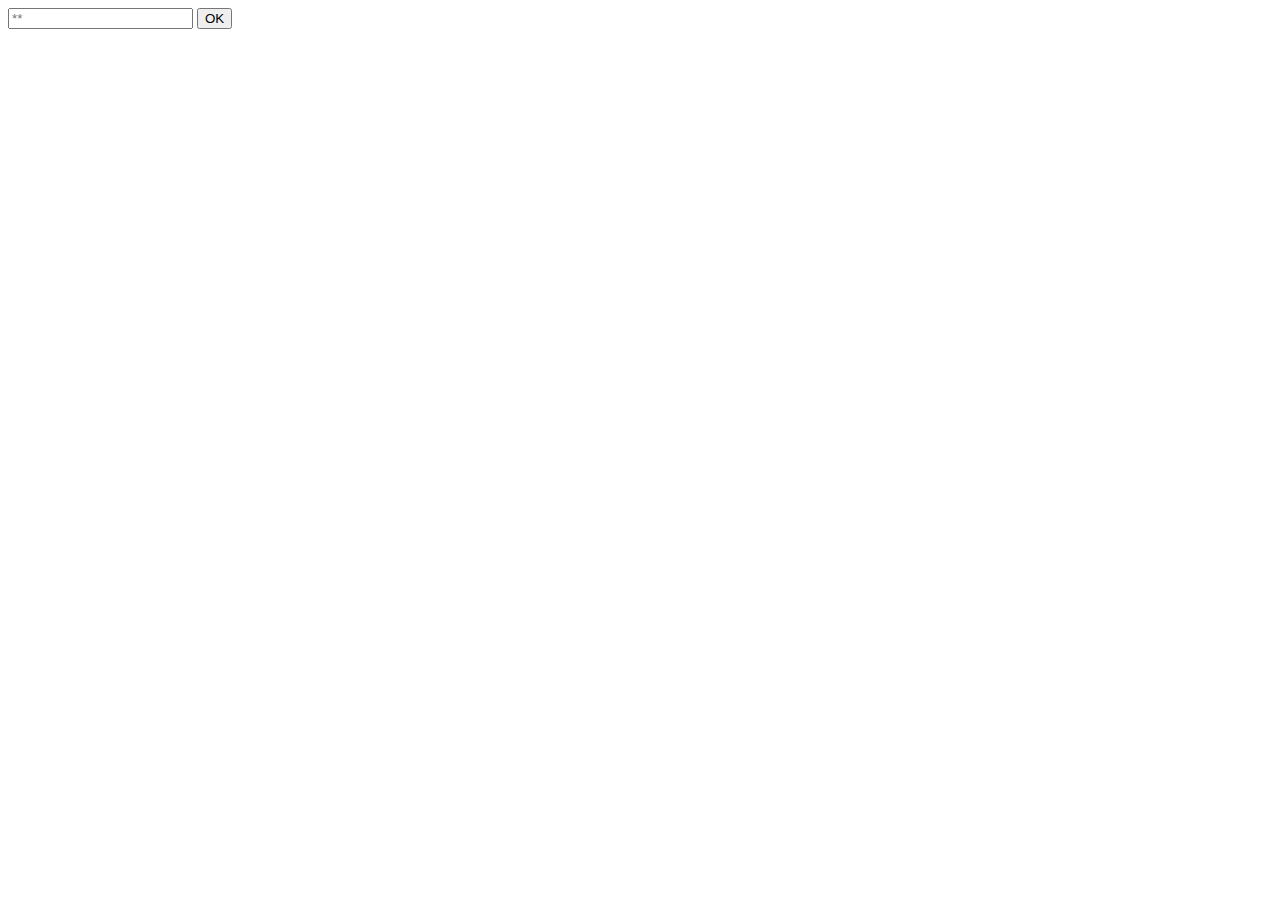
<file: index.html>
<!DOCTYPE html>
<head>
	<meta charset="UTF-8">
  	<meta name="viewport" content="width=device-width, initial-scale=1.0">
	<link href="https://paphos.quest/src/output.css" rel="stylesheet">
</head>

<body>
	<main class="bg-slate-200">
		<div class="grid h-screen place-items-center">
			<input type="text" id="fname" name="fname" class="p-2 rounded-lg mb-10 placeholder:italic" placeholder="**">
			<button class="rounded-full bg-slate-800 text-slate-200 h-8 w-60" onclick="clickPress(event)">OK</button>
		</div>
	</main>
</body>

<script type="text/javascript">
	function clickPress(event) {
		if (document.getElementById("fname").value.replace(/\s/g, "") == "42") {
       		location.href = "https://paphos.quest/oldindex.html";
		}
	}
</script>
</file>
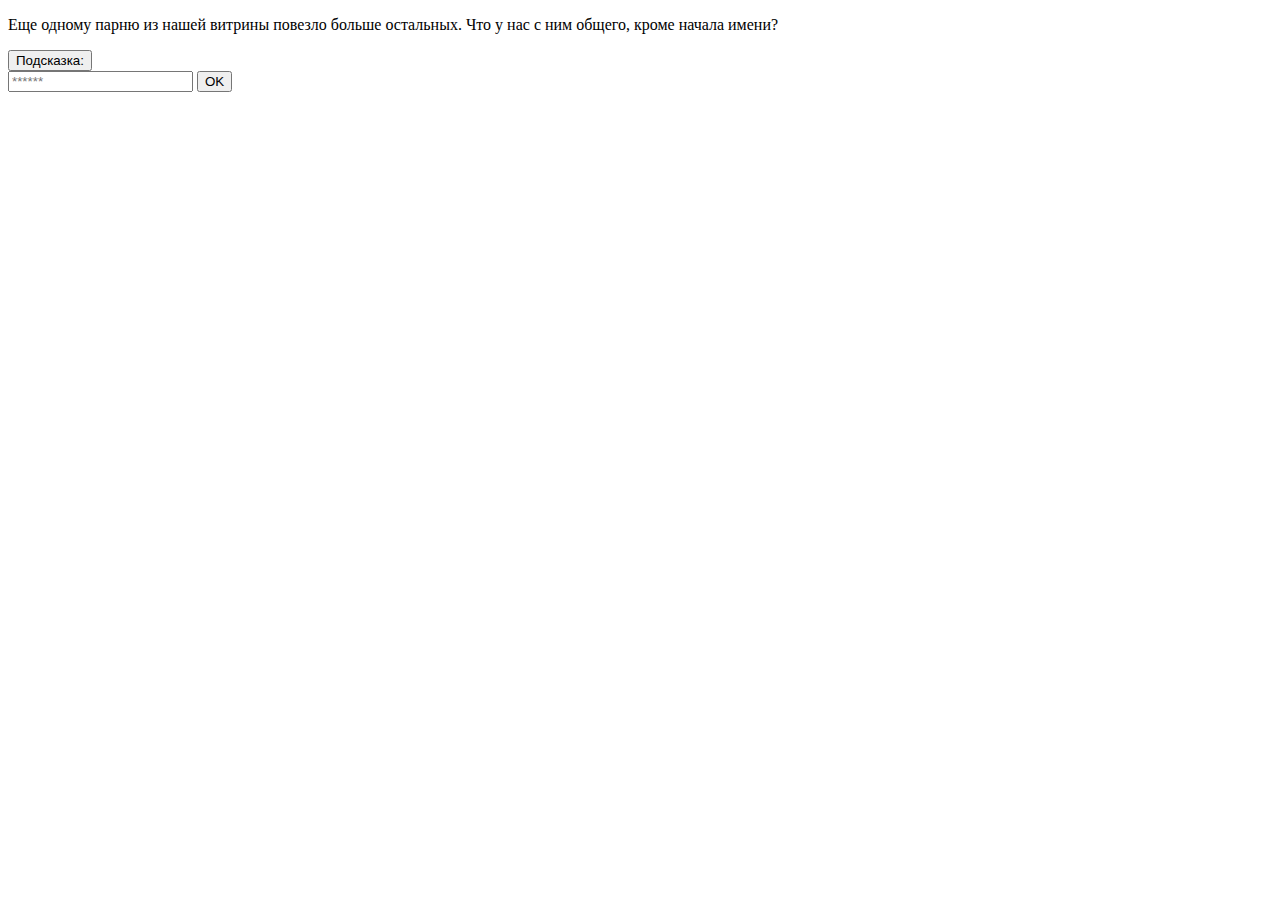
<file: afyMMgAUJq.html>
<!DOCTYPE html>
<head>
	<meta charset="UTF-8">
  	<meta name="viewport" content="width=device-width, initial-scale=1.0">
	<link href="https://paphos.quest/src/output.css" rel="stylesheet">
</head>

<body>
	<main class="bg-slate-200">
		<div class="grid h-screen place-items-center">
			<p class="mx-10 text-slate-900">
Еще одному парню из нашей витрины повезло больше остальных. Что у нас с ним общего, кроме начала имени?			</p>
			<button class="rounded-full bg-slate-700 text-slate-200 h-7 w-56" onclick="clickPress2(event)" id="hintbutton">Подсказка:</button>
			<div id="hintdiv" class="mx-10 text-slate-900"></div>
			<input type="text" id="fname" name="fname" class="p-2 rounded-lg mb-10 placeholder:italic" placeholder="******">
			<button class="rounded-full bg-slate-800 text-slate-200 h-8 w-60" onclick="clickPress(event)">OK</button>
		</div>
	</main>
</body>

<script type="text/javascript">
	function clickPress(event) {
		if (document.getElementById("fname").value.toUpperCase().replace(/\s/g, "") == "БОРОДА") {
       		location.href = "https://paphos.quest/zdCRUEwSfE.html";
		}
	}
	function clickPress2(event) {
		const element = document.getElementById("hintbutton");
		element.remove(); 
		const para = document.createElement("p");
		para.innerText = "Внешность";
		document.getElementById("hintdiv").appendChild(para)
	}
</script>
</file>
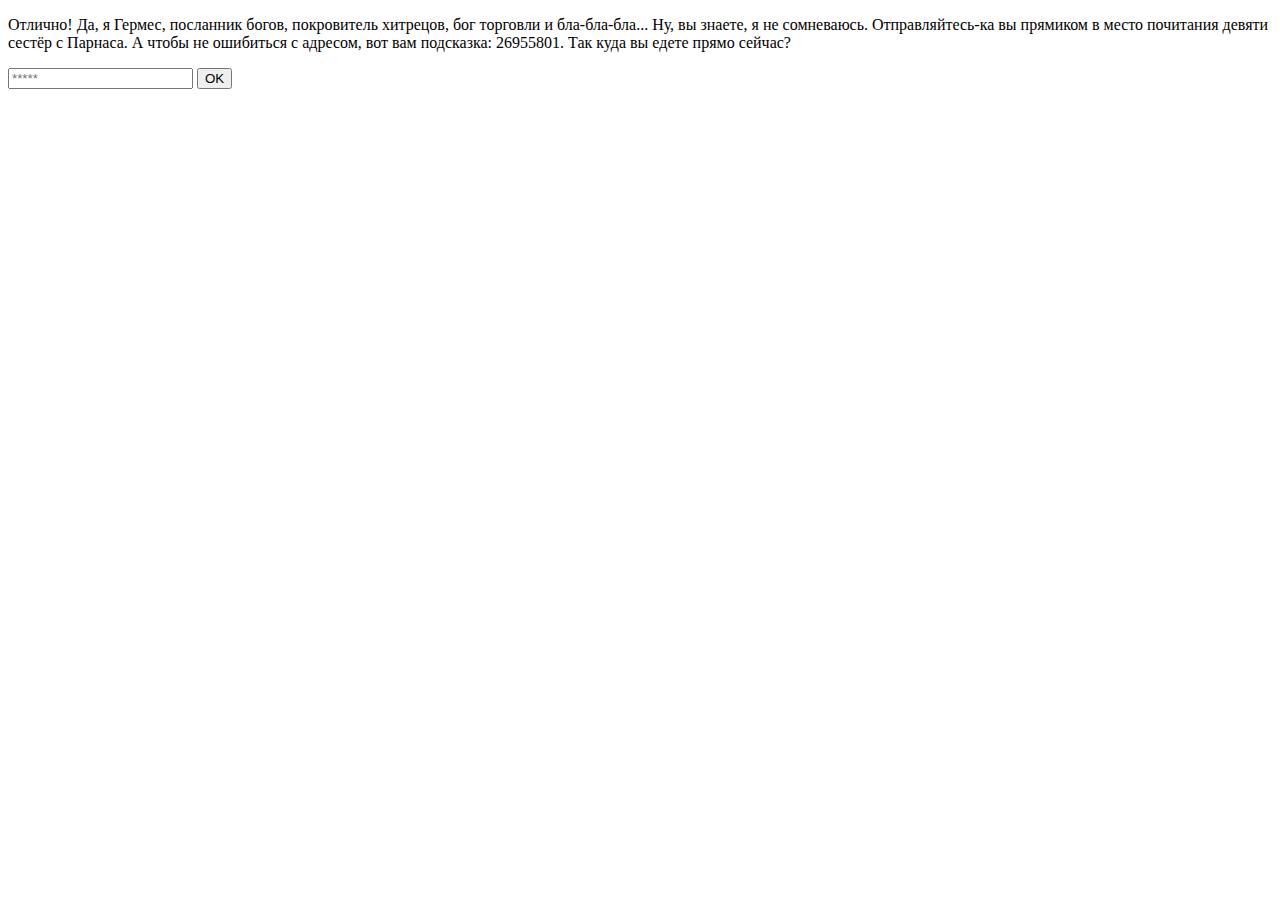
<file: IkrtMaOvBc.html>
<!DOCTYPE html>
<head>
	<meta charset="UTF-8">
  	<meta name="viewport" content="width=device-width, initial-scale=1.0">
	<link href="https://paphos.quest/src/output.css" rel="stylesheet">
</head>

<body>
	<main class="bg-slate-200">
		<div class="grid h-screen place-items-center">
			<p class="mx-10 text-slate-900">
Отлично! Да, я Гермес, посланник богов, покровитель хитрецов, бог торговли и бла-бла-бла... Ну,  вы знаете, я не сомневаюсь. Отправляйтесь-ка вы прямиком в место почитания девяти сестёр с Парнаса. А чтобы не ошибиться с адресом, вот вам подсказка: 26955801. Так куда вы едете прямо сейчас?
			</p>
			<input type="text" id="fname" name="fname" class="p-2 rounded-lg mb-10 placeholder:italic" placeholder="*****">
			<button class="rounded-full bg-slate-800 text-slate-200 h-8 w-60" onclick="clickPress(event)">OK</button>
		</div>
	</main>
</body>

<script type="text/javascript">
	function clickPress(event) {
		if (document.getElementById("fname").value.toUpperCase().replace(/\s/g, "") == "МУЗЕЙ") {
    		location.href = "https://paphos.quest/UzLSiwDFYD.html";
		}
	}
</script>
</file>
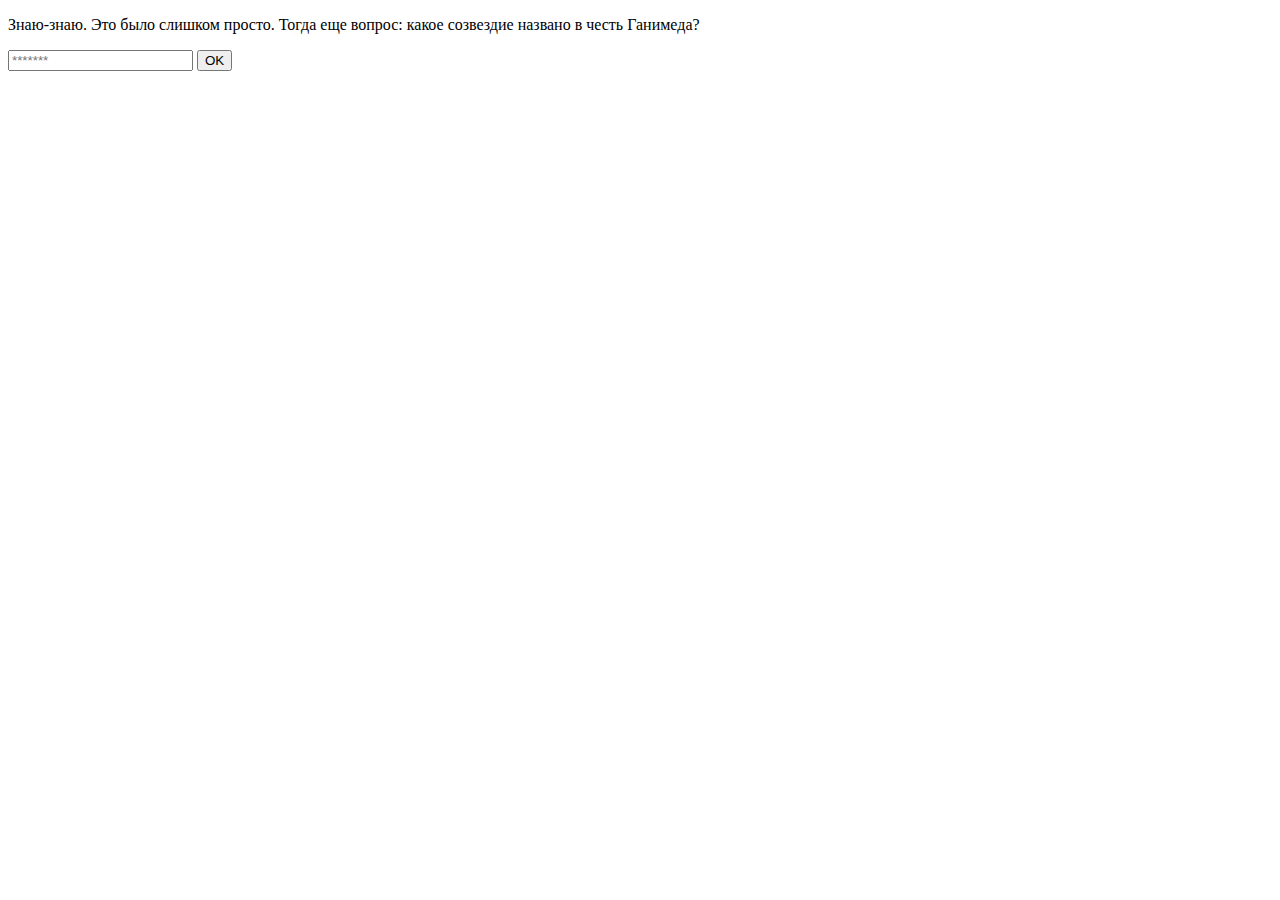
<file: lHAOWEivIf.html>
<!DOCTYPE html>
<head>
	<meta charset="UTF-8">
  	<meta name="viewport" content="width=device-width, initial-scale=1.0">
	<link href="https://paphos.quest/src/output.css" rel="stylesheet">
</head>

<body>
	<main class="bg-slate-200">
		<div class="grid h-screen place-items-center">
			<p class="mx-10 text-slate-900">
Знаю-знаю. Это было слишком просто. Тогда еще вопрос: какое созвездие названо в честь Ганимеда?			</p>
			<input type="text" id="fname" name="fname" class="p-2 rounded-lg mb-10 placeholder:italic" placeholder="*******">
			<button class="rounded-full bg-slate-800 text-slate-200 h-8 w-60" onclick="clickPress(event)">OK</button>
		</div>
	</main>
</body>

<script type="text/javascript">
	function clickPress(event) {
		if (document.getElementById("fname").value.toUpperCase().replace(/\s/g, "") == "ВОДОЛЕЙ") {
       		location.href = "https://paphos.quest/afyMMgAUJq.html";
		}
	}
</script>
</file>
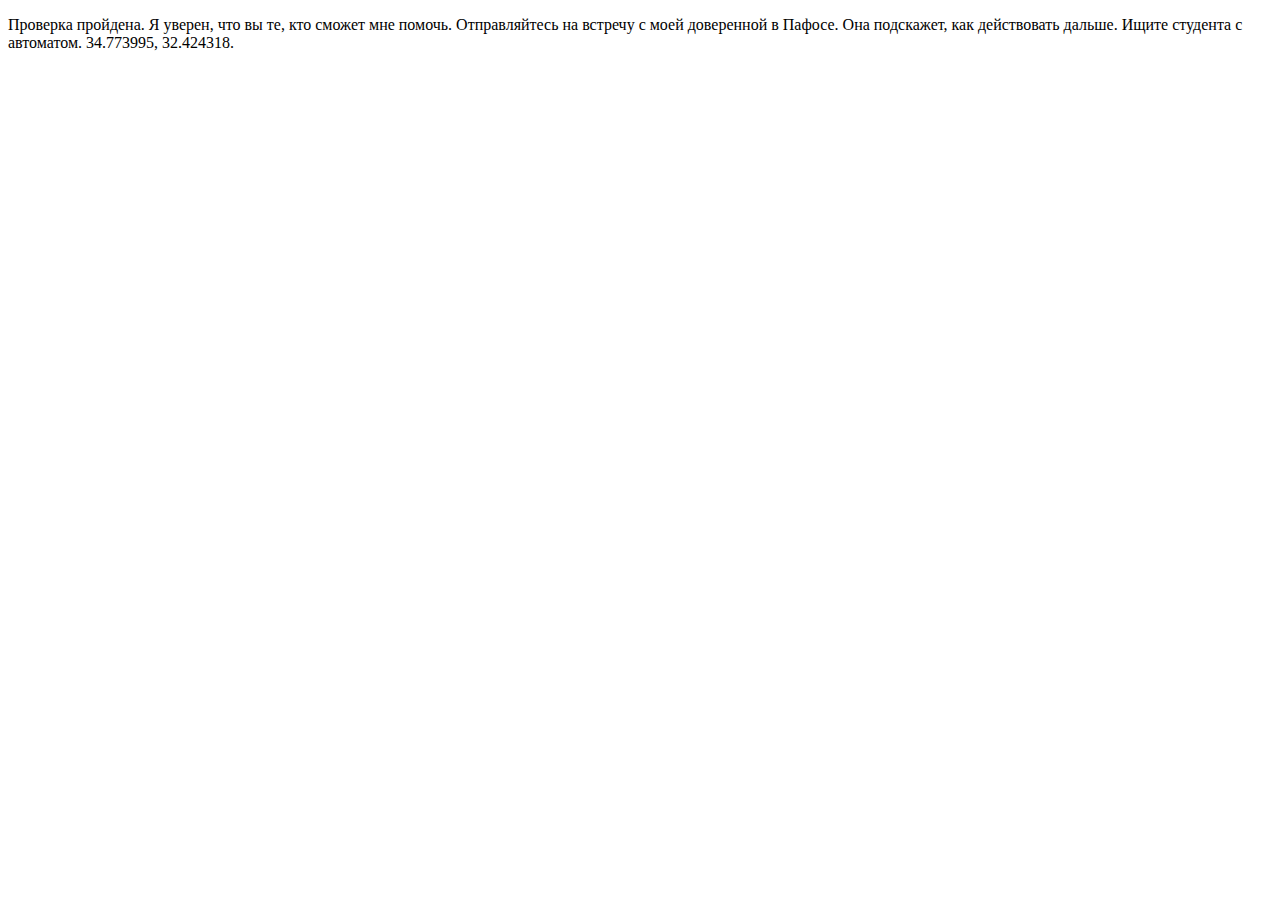
<file: mRBZSvvShY.html>
<!DOCTYPE html>
<head>
	<meta charset="UTF-8">
  	<meta name="viewport" content="width=device-width, initial-scale=1.0">
	<link href="https://paphos.quest/src/output.css" rel="stylesheet">
</head>

<body>
	<main class="bg-slate-200">
		<div class="grid h-screen place-items-center">
			<p class="mx-10 text-slate-900">
			Проверка пройдена. Я уверен, что вы те, кто сможет мне помочь. Отправляйтесь на встречу с моей доверенной в Пафосе. Она подскажет, как действовать дальше. Ищите студента с автоматом. 34.773995, 32.424318.
			</p>
		</div>
	</main>
</body>
</file>
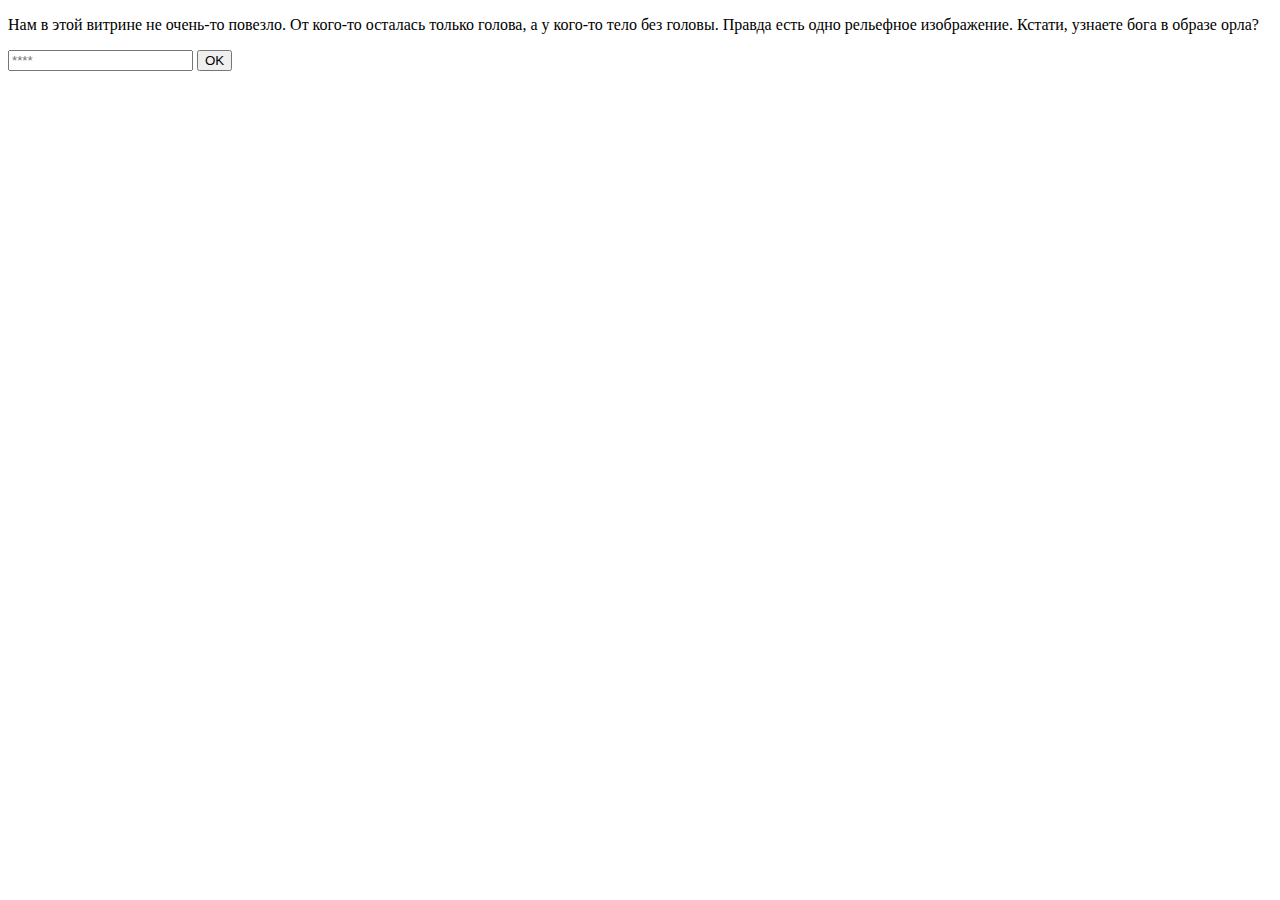
<file: QFFpbKbzTw.html>
<!DOCTYPE html>
<head>
	<meta charset="UTF-8">
  	<meta name="viewport" content="width=device-width, initial-scale=1.0">
	<link href="https://paphos.quest/src/output.css" rel="stylesheet">
</head>

<body>
	<main class="bg-slate-200">
		<div class="grid h-screen place-items-center">
			<p class="mx-10 text-slate-900">
Нам в этой витрине не очень-то повезло. От кого-то осталась только голова, а у кого-то тело без головы. Правда есть одно рельефное изображение. Кстати, узнаете бога в образе орла?			</p>
			<input type="text" id="fname" name="fname" class="p-2 rounded-lg mb-10 placeholder:italic" placeholder="****">
			<button class="rounded-full bg-slate-800 text-slate-200 h-8 w-60" onclick="clickPress(event)">OK</button>
		</div>
	</main>
</body>

<script type="text/javascript">
	function clickPress(event) {
		if (document.getElementById("fname").value.toUpperCase().replace(/\s/g, "") == "ЗЕВС") {
       		location.href = "https://paphos.quest/lHAOWEivIf.html";
		}
	}
</script>
</file>
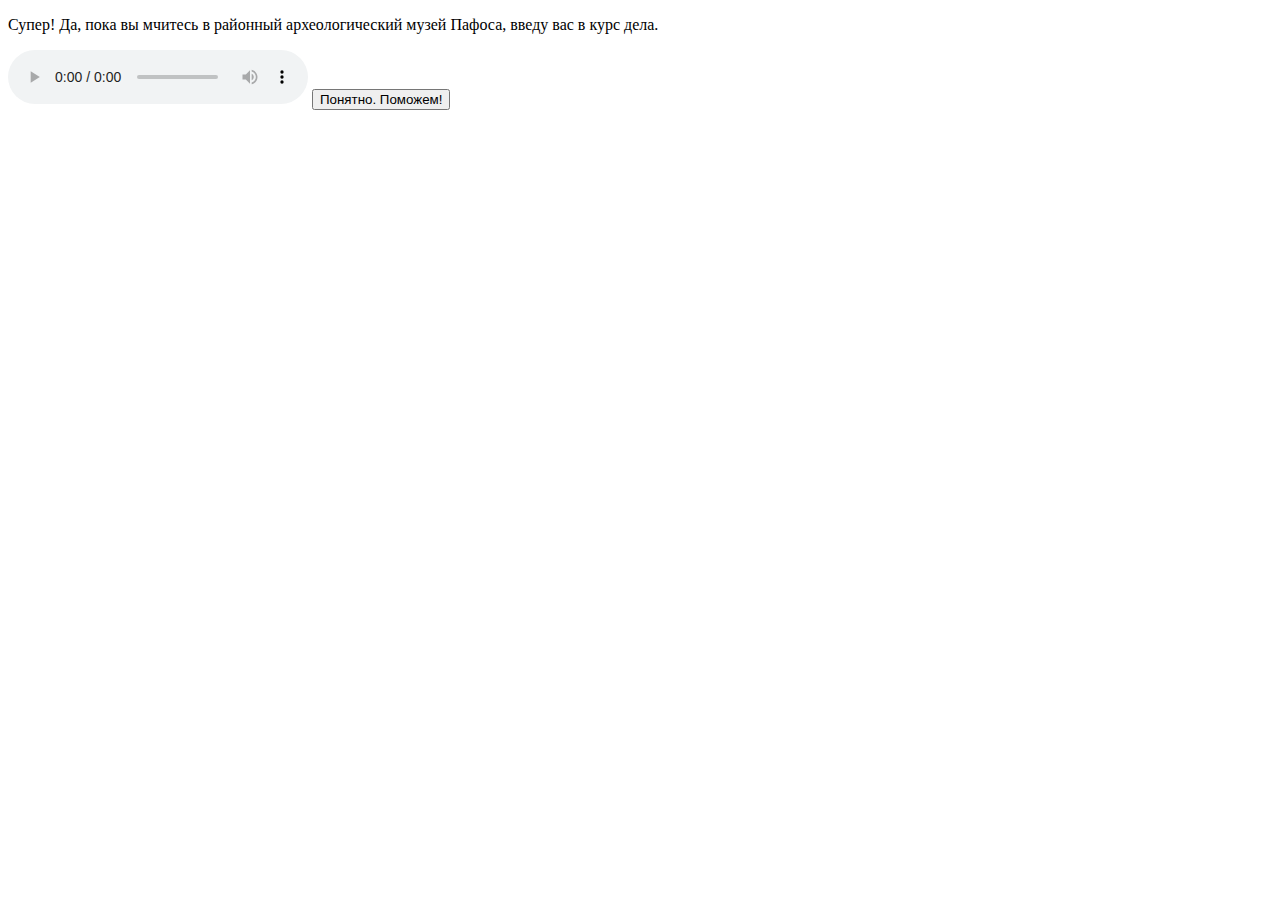
<file: UzLSiwDFYD.html>
<!DOCTYPE html>
<head>
	<meta charset="UTF-8">
  	<meta name="viewport" content="width=device-width, initial-scale=1.0">
	<link href="https://paphos.quest/src/output.css" rel="stylesheet">
</head>

<body>
	<main class="bg-slate-200">
		<div class="grid h-screen place-items-center">
			<p class="mx-10 text-slate-900">
			Супер! Да, пока вы мчитесь в районный археологический музей Пафоса, введу вас в курс дела.
			</p>
			<audio controls><source src=https://paphos.quest/audio.mp3></audio>
			<button class="rounded-full bg-slate-800 text-slate-200 h-8 w-60" onclick="clickPress(event)">Понятно. Поможем!</button>
		</div>
	</main>
</body>

<script type="text/javascript">
	function clickPress(event) {
		location.href = "https://paphos.quest/WsSREBRpcH.html"
	}
</script>
</file>
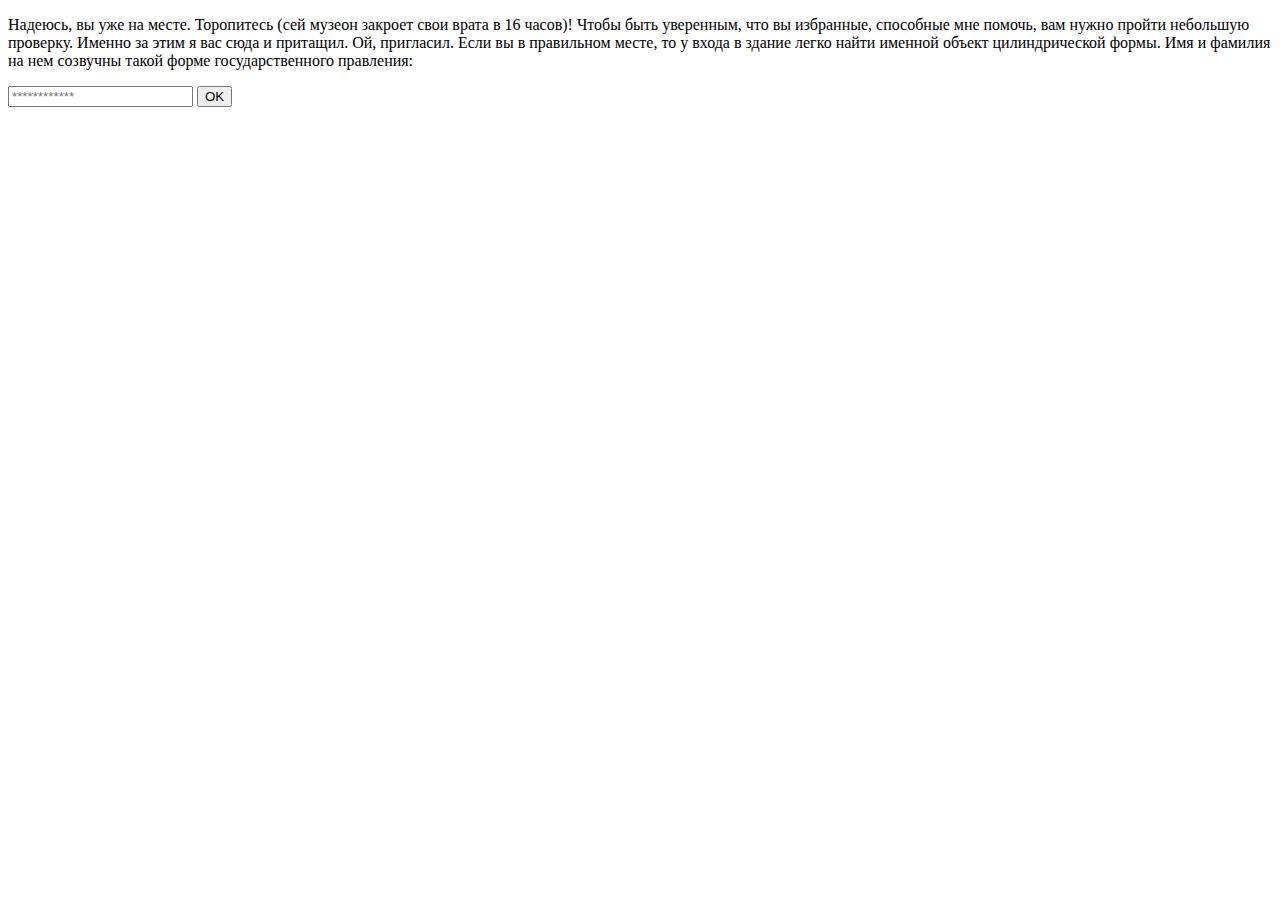
<file: WsSREBRpcH.html>
<!DOCTYPE html>
<head>
	<meta charset="UTF-8">
  	<meta name="viewport" content="width=device-width, initial-scale=1.0">
	<link href="https://paphos.quest/src/output.css" rel="stylesheet">
</head>

<body>
	<main class="bg-slate-200">
		<div class="grid h-screen place-items-center">
			<p class="mx-10 text-slate-900">
Надеюсь, вы уже на месте. Торопитесь (сей музеон закроет свои врата в 16 часов)! Чтобы быть уверенным, что вы избранные, способные мне помочь, вам нужно пройти небольшую проверку. Именно за этим я вас сюда и притащил. Ой, пригласил. Если вы в правильном месте, то у входа в здание легко найти именной объект цилиндрической формы. Имя и фамилия на нем созвучны такой форме государственного правления:			</p>
			<input type="text" id="fname" name="fname" class="p-2 rounded-lg mb-10 placeholder:italic" placeholder="************">
			<button class="rounded-full bg-slate-800 text-slate-200 h-8 w-60" onclick="clickPress(event)">OK</button>
		</div>
	</main>
</body>

<script type="text/javascript">
	function clickPress(event) {
		if (document.getElementById("fname").value.toUpperCase().replace(/\s/g, "") == "АРИСТОКРАТИЯ") {
       		location.href = "https://paphos.quest/oBAYbxjUQG.html";
		}
	}
</script>
</file>
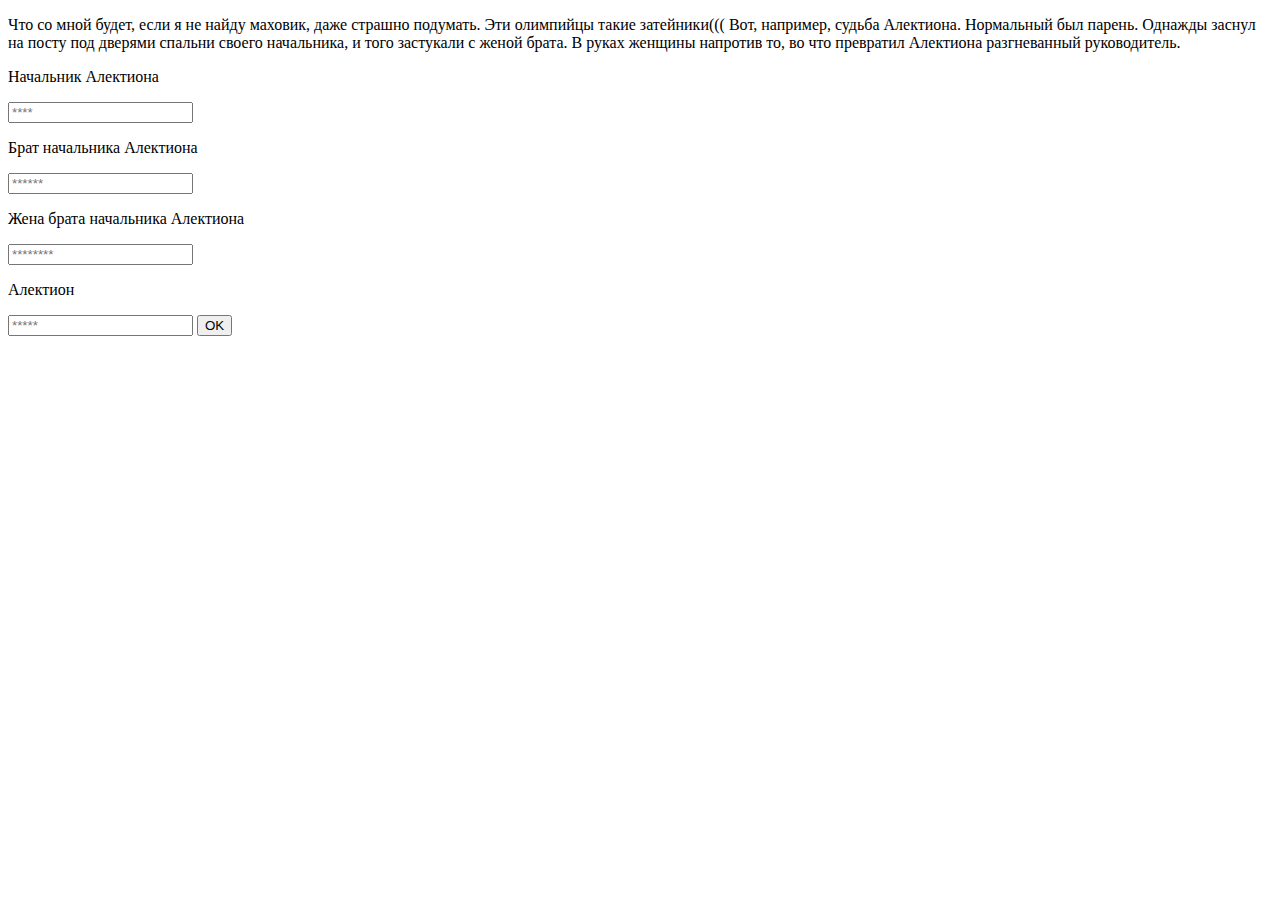
<file: zdCRUEwSfE.html>
<!DOCTYPE html>
<head>
	<meta charset="UTF-8">
  	<meta name="viewport" content="width=device-width, initial-scale=1.0">
	<link href="https://paphos.quest/src/output.css" rel="stylesheet">
</head>

<body>
	<main class="bg-slate-200">
		<div class="grid h-screen place-items-center">
			<p class="mx-10 text-slate-900">
Что со мной будет, если я не найду маховик, даже страшно подумать. Эти олимпийцы такие затейники((( Вот, например, судьба Алектиона. Нормальный был парень. Однажды заснул на посту под дверями спальни своего начальника, и того застукали с женой брата. В руках женщины напротив то,  во что превратил Алектиона разгневанный руководитель.			</p>
			<p>Начальник Алектиона</p>
			<input type="text" id="fname1" name="fname" class="p-2 rounded-lg placeholder:italic" placeholder="****">
			<p>Брат начальника Алектиона</p>
			<input type="text" id="fname2" name="fname" class="p-2 rounded-lg placeholder:italic" placeholder="******">
			<p>Жена брата начальника Алектиона</p>
			<input type="text" id="fname3" name="fname" class="p-2 rounded-lg placeholder:italic" placeholder="********">
			<p>Алектион</p>
			<input type="text" id="fname4" name="fname" class="p-2 rounded-lg placeholder:italic" placeholder="*****">
			
			<button class="rounded-full bg-slate-800 text-slate-200 h-8 w-60 mb-20" onclick="clickPress(event)">OK</button>
		</div>
	</main>
</body>

<script type="text/javascript">
	function clickPress(event) {
		if (document.getElementById("fname1").value.toUpperCase().replace(/\s/g, "") == "АРЕС") {
			if (document.getElementById("fname2").value.toUpperCase().replace(/\s/g, "") == "ГЕФЕСТ") {
				if (document.getElementById("fname3").value.toUpperCase().replace(/\s/g, "") == "АФРОДИТА") {
					if (document.getElementById("fname4").value.toUpperCase().replace(/\s/g, "") == "ПЕТУХ") {
       					location.href = "https://paphos.quest/sllcCJrStV.html";
					}
				}
			}
		}
	}
</script>
</file>
